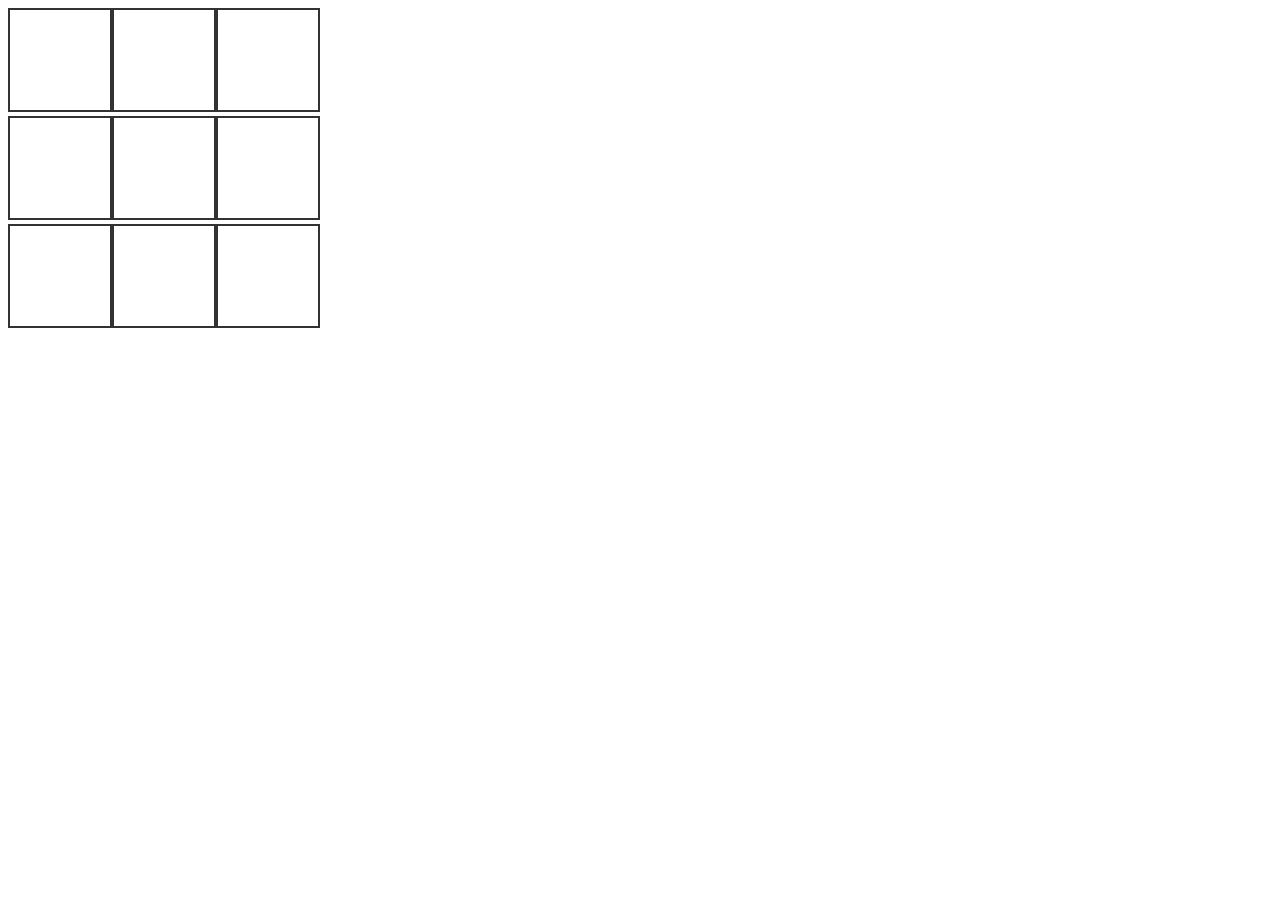
<file: xo1.html>
<!DOCTYPE html>
<html lang="en">
<head>
    <meta charset="UTF-8">
    <meta name="viewport" content="width=device-width, initial-scale=1.0">
    <style>
        /* Add your styles here */
        .board {
            display: grid;
            grid-template-columns: repeat(3, 100px);
            gap: 4px;
        }

        .cell {
            width: 100px;
            height: 100px;
            display: flex;
            align-items: center;
            justify-content: center;
            border: 2px solid #333;
            font-size: 24px;
            cursor: pointer;
        }
    </style>
</head>
<body>

<div class="board" id="board"></div>

<script>
    const board = document.getElementById('board');
    const cells = Array.from({ length: 9 }, (_, index) => createCell(index));
    let currentPlayer = 'X';

    cells.forEach(cell => board.appendChild(cell));

    function createCell(index) {
        const cell = document.createElement('div');
        cell.classList.add('cell');
        cell.dataset.index = index;
        cell.addEventListener('click', () => cellClick(index));
        return cell;
    }

    function cellClick(index) {
        if (!cells[index].textContent) {
            cells[index].textContent = currentPlayer;
            if (checkWin()) {
                alert(`Player ${currentPlayer} wins!`);
                resetGame();
            } else {
                currentPlayer = currentPlayer === 'X' ? 'O' : 'X';
                botMove();
            }
        }
    }

    function botMove() {
        const emptyCells = cells.filter(cell => !cell.textContent);
        if (emptyCells.length > 0) {
            const randomIndex = Math.floor(Math.random() * emptyCells.length);
            const botIndex = emptyCells[randomIndex].dataset.index;
            cells[botIndex].textContent = currentPlayer;
            if (checkWin()) {
                alert(`Player ${currentPlayer} wins!`);
                resetGame();
            } else {
                currentPlayer = currentPlayer === 'X' ? 'O' : 'X';
            }
        }
    }

    function checkWin() {
        const winningCombos = [
            [0, 1, 2], [3, 4, 5], [6, 7, 8],
            [0, 3, 6], [1, 4, 7], [2, 5, 8],
            [0, 4, 8], [2, 4, 6]
        ];

        return winningCombos.some(combo => {
            const [a, b, c] = combo;
            return cells[a].textContent && cells[a].textContent === cells[b].textContent && cells[a].textContent === cells[c].textContent;
        });
    }

    function resetGame() {
        cells.forEach(cell => {
            cell.textContent = '';
        });
        currentPlayer = 'X';
    }
</script>

</body>
</html>
</file>
